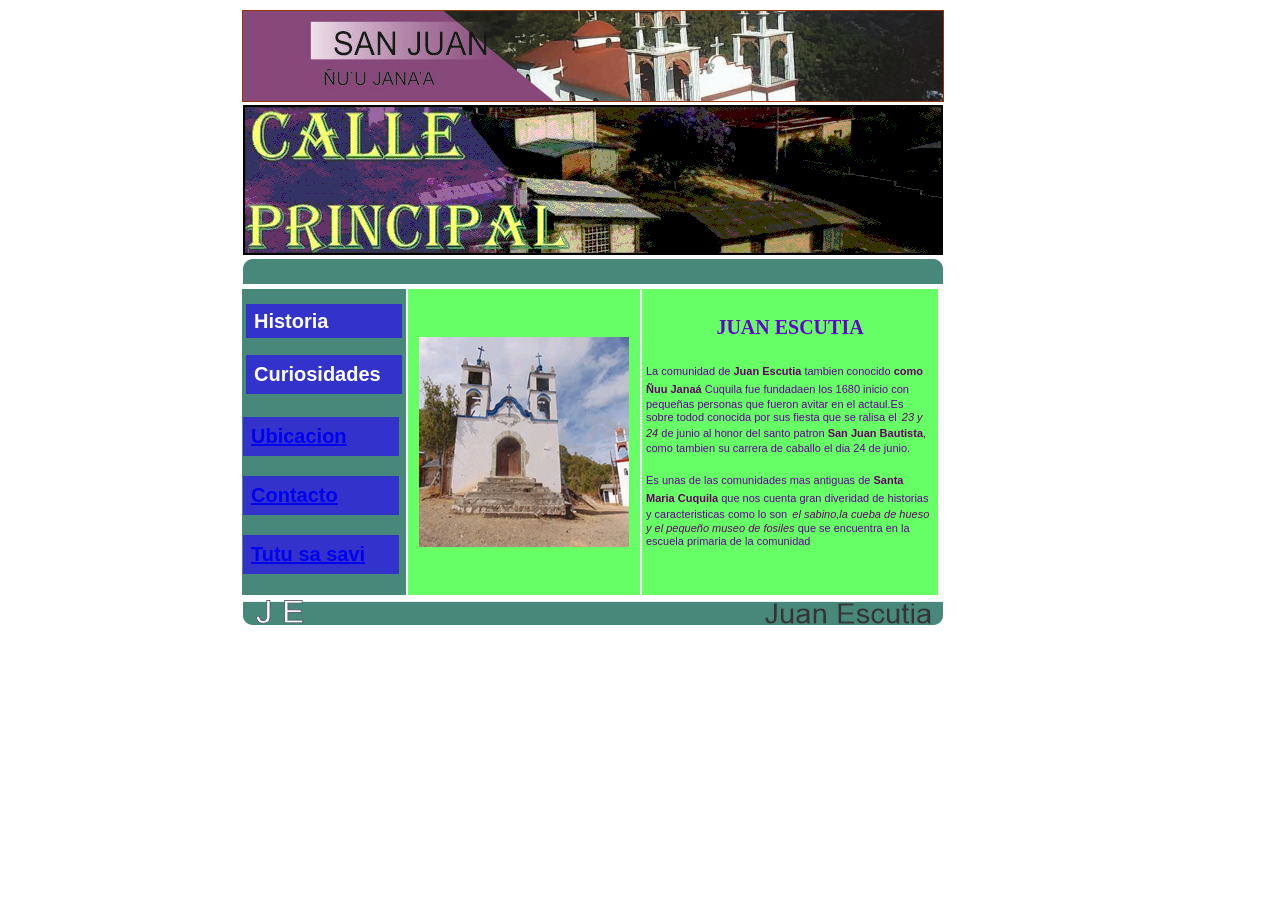
<file: index.html>
<!DOCTYPE html PUBLIC "-//W3C//DTD XHTML 1.0 Transitional//EN" "http://www.w3.org/TR/xhtml1/DTD/xhtml1-transitional.dtd">
<html xmlns="http://www.w3.org/1999/xhtml">
<head>
<meta http-equiv="Content-Type" content="text/html; charset=utf-8" />
<title>pagina de comunidad</title>
<link href="LOPEZMO_BENITO_601_ESTILO.css" rel="stylesheet" type="text/css" />
</head>

<body>
<div class="centrar">
<table width="700">
  <tr>
    <td height="90" bgcolor="#993300"><a href="Index.html"><img src="IMAGENES/BANNER.png" width="700" height="90" /></a></td>
  </tr>
  <tr>
    <td height="150"><img src="LOPEZMO_BENITO_601_BANNER.gif" width="700" height="150" /></td>
  </tr>
  <tr>
    <td height="24"><img src="cuerpo_superior.png" width="700" height="25" /></td>
  </tr>
</table>
<table width="700">
  <tr>
    <td width="140" bgcolor="#48887B"><p><a href="LOPEZMO_BENITO_601_historia.html" class="navegacion negrita">Historia</a></p>
      <p><a href="LOPEZMO_BENITO_601_CURIOSIDADES.html" class="navegacion">Curiosidades</a></p>
      <p class="navegacion"><a href="LOPEZMO_BENITO_601_UBICACION.html">Ubicacion</a></p>
      <p class="navegacion"><a href="LOPEZMO_BENITO_601_CONTACTO.html">Contacto </a></p>
      <p class="navegacion"><a href="LOPEZMO_BENITO_601_MISTECO.html">Tutu sa savi</a></p></td>
    <td width="230" align="center" valign="middle" bgcolor="#66FF66"><img src="inlesia.png" width="210" height="210" /></td>
    <td bgcolor="#66FF66"><p class="TITULO">JUAN ESCUTIA</p>
      <p>La comunidad de<span class="negrita"> Juan Escutia</span> tambien conocido <span class="negrita">como Ñuu Janaá</span> Cuquila fue fundadaen los 1680 inicio con pequeñas personas que fueron avitar en el actaul.Es sobre todod conocida por sus fiesta que se ralisa el <span class="cursiva">23 y 24</span> de junio al honor del santo patron <span class="negrita">San Juan Bautista</span>, como tambien su carrera de caballo el dia 24 de junio.</p>
      <p>Es unas de las comunidades mas antiguas de <span class="negrita">Santa Maria Cuquila</span> que nos cuenta gran diveridad de historias y caracteristicas como lo son <span class="cursiva">el sabino,la cueba de hueso y el pequeño museo de fosiles</span> que se encuentra en la escuela primaria de la comunidad</p>
      <p>&nbsp;</p></td>
  </tr>
</table>
<table width="700">
  <tr>
    <td height="24"><img src="cuerpo_inferiror.png" width="700" height="25" /></td>
  </tr>
</table>
</div>
</body>
</html>
</file>
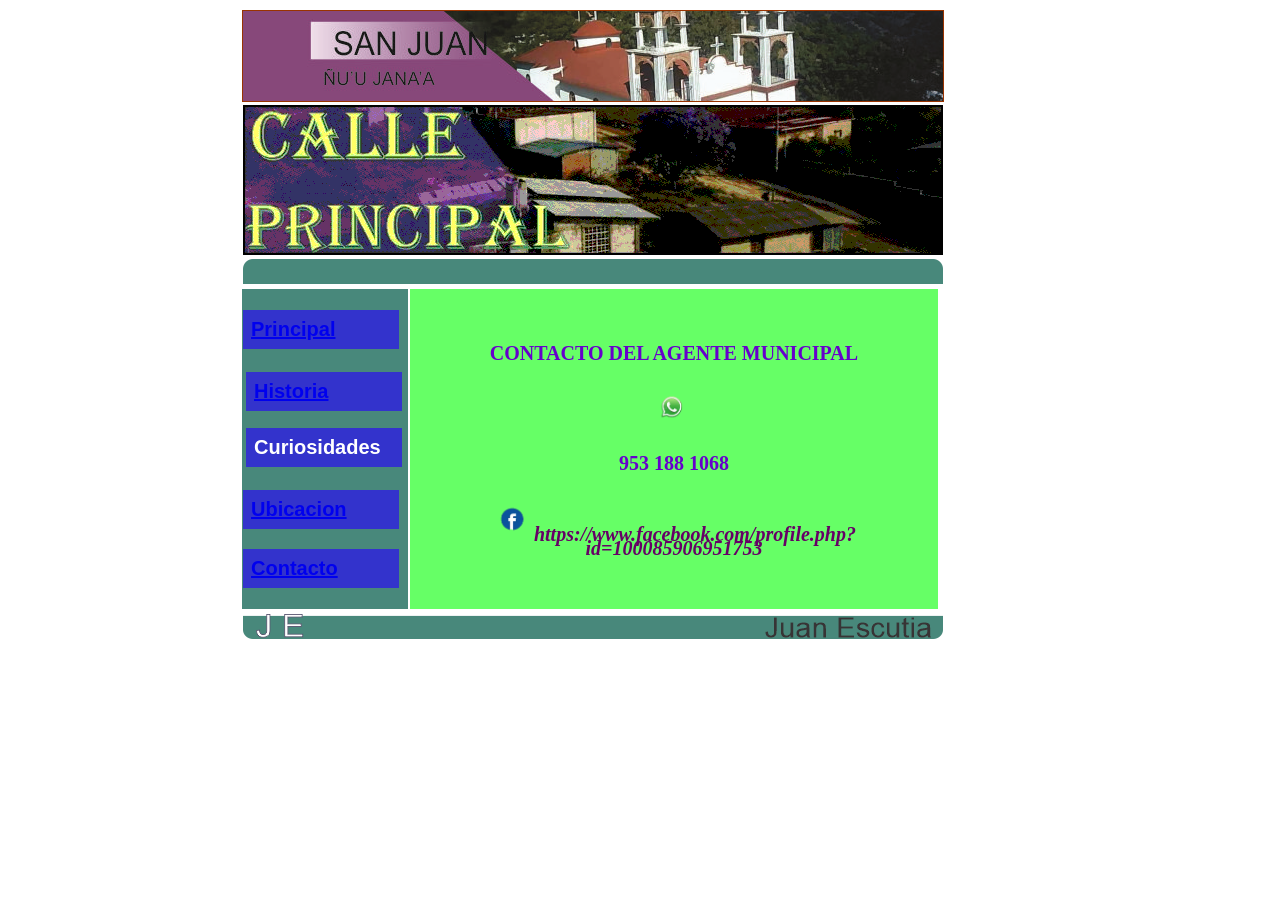
<file: LOPEZMO_BENITO_601_CONTACTO.html>
<!DOCTYPE html PUBLIC "-//W3C//DTD XHTML 1.0 Transitional//EN" "http://www.w3.org/TR/xhtml1/DTD/xhtml1-transitional.dtd">
<html xmlns="http://www.w3.org/1999/xhtml">
<head>
<meta http-equiv="Content-Type" content="text/html; charset=utf-8" />
<title>pagina de comunidad</title>
<link href="LOPEZMO_BENITO_601_ESTILO.css" rel="stylesheet" type="text/css" />
</head>

<body>
<div class="centrar">
<table width="700">
  <tr>
    <td height="90" bgcolor="#993300"><a href="index.html"><img src="IMAGENES/BANNER.png" width="700" height="90" /></a></td>
  </tr>
  <tr>
    <td height="150"><img src="LOPEZMO_BENITO_601_BANNER.gif" width="700" height="150" /></td>
  </tr>
  <tr>
    <td height="24"><img src="cuerpo_superior.png" width="700" height="25" /></td>
  </tr>
</table>
<table width="700">
  <tr>
    <td width="140" bgcolor="#48887B"><p class="navegacion"><a href="index.html">Principal</a></p>
      <p><span class="navegacion"><a href="LOPEZMO_BENITO_601_historia.html">Historia</a></span></p>
      <p><a href="LOPEZMO_BENITO_601_CURIOSIDADES.html" class="navegacion">Curiosidades</a></p>
      <p class="navegacion"><a href="LOPEZMO_BENITO_601_UBICACION.html">Ubicacion</a></p>
      <p class="navegacion"><a href="LOPEZMO_BENITO_601_CONTACTO.html">Contacto</a></p></td>
    <td width="520" align="right" valign="middle" bgcolor="#66FF66"><p class="TITULO">CONTACTO DEL AGENTE MUNICIPAL </p>
      <p class="TITULO"><img src="IMAGENES/whashat.png" width="55" height="40" /></p>
      <p class="TITULO">953 188 1068</p>
      <p class="TITULO"><img src="IMAGENES/facebook.png" width="40" height="43" /><span class="cursiva">https://www.facebook.com/profile.php?id=100085906951753</span></p></td>
    </tr>
</table>
<table width="700">
  <tr>
    <td height="24"><img src="cuerpo_inferiror.png" width="700" height="25" /></td>
  </tr>
</table>
</div>
</body>
</html>
</file>
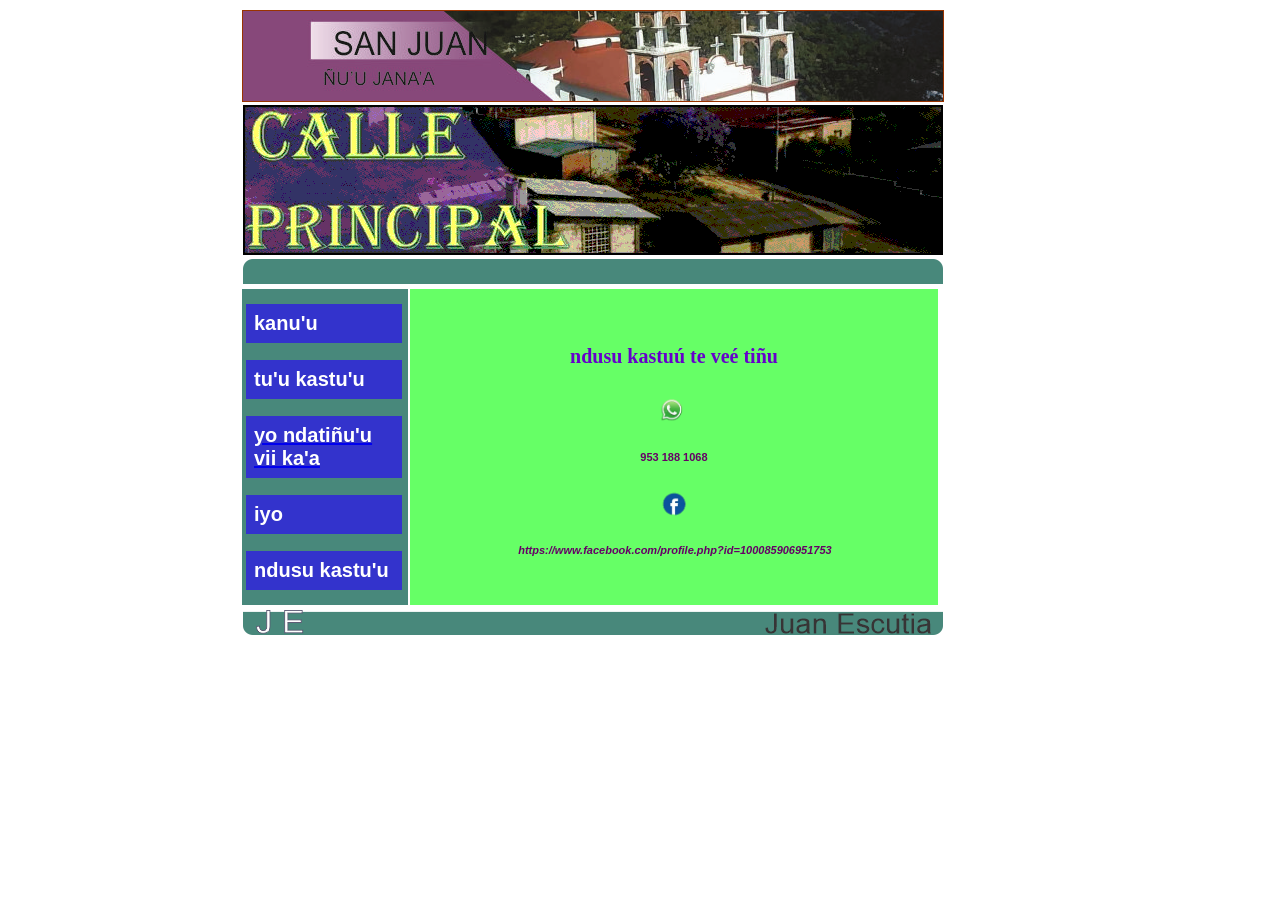
<file: LOPEZMO_BENITO_601_CONTACTOMIXTECO.html>
<!DOCTYPE html PUBLIC "-//W3C//DTD XHTML 1.0 Transitional//EN" "http://www.w3.org/TR/xhtml1/DTD/xhtml1-transitional.dtd">
<html xmlns="http://www.w3.org/1999/xhtml">
<head>
<meta http-equiv="Content-Type" content="text/html; charset=utf-8" />
<title>pagina de comunidad</title>
<link href="LOPEZMO_BENITO_601_ESTILO.css" rel="stylesheet" type="text/css" />
</head>

<body>
<div class="centrar">
<table width="700">
  <tr>
    <td height="90" bgcolor="#993300"><a href="LOPEZMO_BENITO_601_MISTECO.html"><img src="IMAGENES/BANNER.png" width="700" height="90" /></a></td>
  </tr>
  <tr>
    <td height="150"><img src="LOPEZMO_BENITO_601_BANNER.gif" width="700" height="150" /></td>
  </tr>
  <tr>
    <td height="24"><img src="cuerpo_superior.png" width="700" height="25" /></td>
  </tr>
</table>
<table width="700">
  <tr>
    <td width="140" bgcolor="#48887B"><p><a href="LOPEZMO_BENITO_601_MISTECO.html" class="navegacion">kanu'u</a> </p>
      <p><a href="LOPEZMO_BENITO_601_historiamixteco.html" class="navegacion">tu'u kastu'u</a></p>
      <p><a href="LOPEZMO_BENITO_601_CURIOSIDADESMIXTECO.html"><span class="navegacion">yo ndatiñu'u vii ka'a</span></a></p>
      <p><a href="LOPEZMO_BENITO_601_UBICACIONMIXTECO.html" class="navegacion">iyo</a></p>
      <p><a href="LOPEZMO_BENITO_601_CONTACTOMIXTECO.html" class="navegacion">ndusu kastu'u</a></p></td>
    <td width="520" align="center" bgcolor="#66FF66"><p class="TITULO">ndusu kastuú te veé tiñu </p>
      <p class="negrita"><img src="IMAGENES/whashat.png" width="55" height="40" /></p>
      <p class="negrita">953 188 1068</p>
      <p class="negrita"><img src="IMAGENES/facebook.png" width="40" height="43" /></p>
      <p class="negrita"><span class="cursiva">https://www.facebook.com/profile.php?id=100085906951753</span></p></td>
    </tr>
</table>
<table width="700">
  <tr>
    <td height="24"><img src="cuerpo_inferiror.png" width="700" height="25" /></td>
  </tr>
</table>
</div>
</body>
</html>
</file>
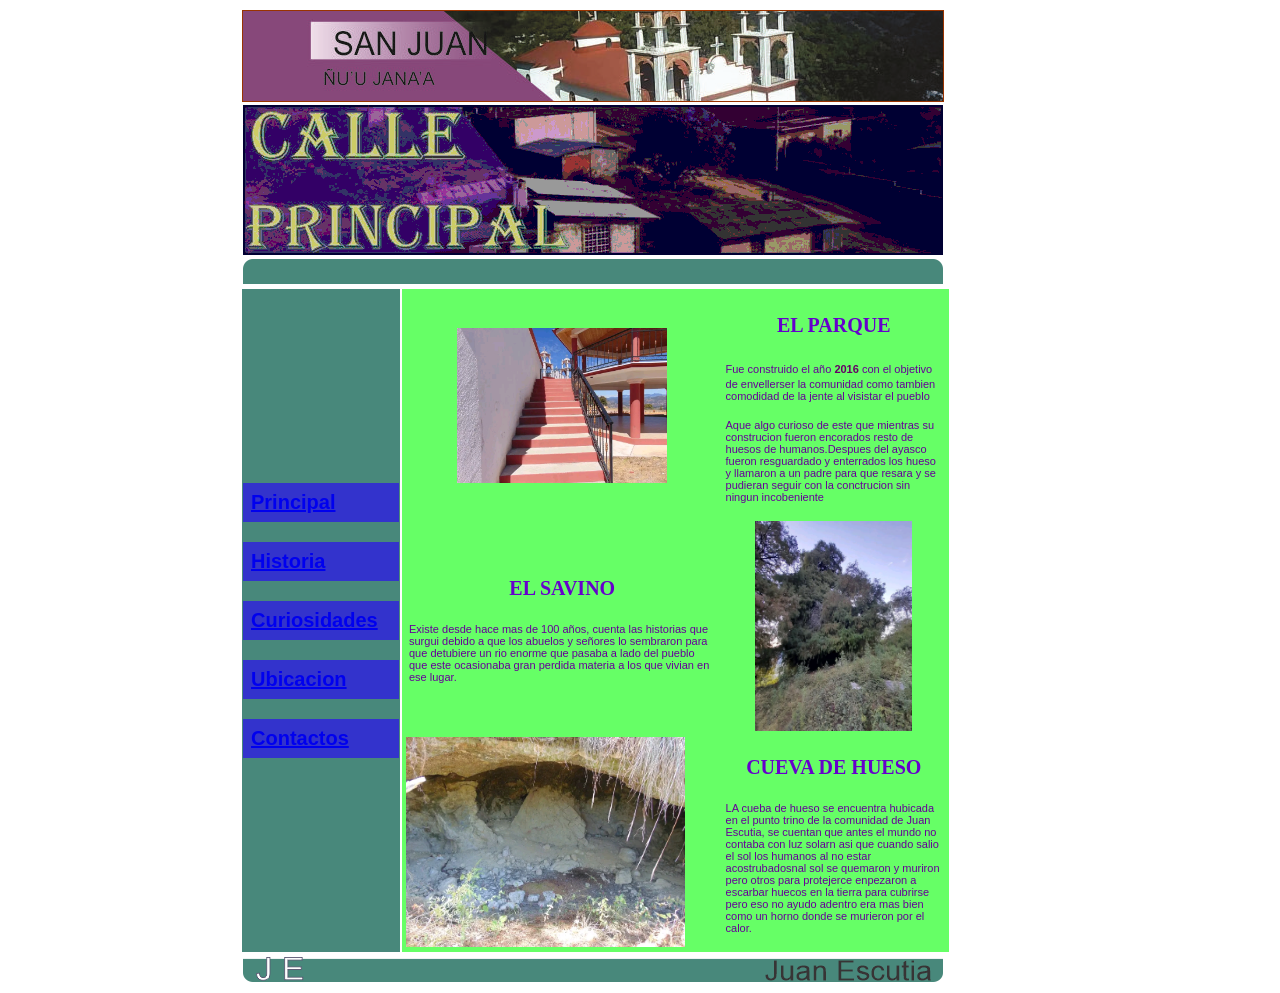
<file: LOPEZMO_BENITO_601_CURIOSIDADES.html>
<!DOCTYPE html PUBLIC "-//W3C//DTD XHTML 1.0 Transitional//EN" "http://www.w3.org/TR/xhtml1/DTD/xhtml1-transitional.dtd">
<html xmlns="http://www.w3.org/1999/xhtml">
<head>
<meta http-equiv="Content-Type" content="text/html; charset=utf-8" />
<title>pagina de comunidad</title>
<link href="LOPEZMO_BENITO_601_ESTILO.css" rel="stylesheet" type="text/css" />
</head>

<body>
<div class="centrar">
<table width="700">
  <tr>
    <td height="90" bgcolor="#993300"><a href="index.html"><img src="IMAGENES/BANNER.png" width="700" height="90" /></a></td>
  </tr>
  <tr>
    <td height="150"><img src="LOPEZMO_BENITO_601_BANNER.gif" width="700" height="150" /></td>
  </tr>
  <tr>
    <td height="24"><img src="cuerpo_superior.png" width="700" height="25" /></td>
  </tr>
</table>
<table width="700">
  <tr>
    <td width="140" bgcolor="#48887B"><p class="navegacion"><a href="index.html">Principal</a></p>
      <p class="navegacion"><a href="LOPEZMO_BENITO_601_historia.html">Historia</a></p>
      <p class="navegacion"><a href="LOPEZMO_BENITO_601_CURIOSIDADES.html">Curiosidades</a></p>
    <p class="navegacion"><a href="LOPEZMO_BENITO_601_UBICACION.html">Ubicacion</a></p>
    <p class="navegacion"><a href="LOPEZMO_BENITO_601_CONTACTO.html">Contactos</a></p></td>
    <td width="548" bgcolor="#66FF66"><table width="545">
      <tr>
        <td align="center"><img src="IMAGENES/3.jpg" width="210" height="155" /></td>
        <td><p class="TITULO">EL PARQUE</p>
          <p>Fue construido el año <span class="negrita">2016</span> con el objetivo de envellerser la comunidad como tambien comodidad de la jente al visistar el pueblo</p>
          <p>Aque algo curioso de este que mientras su construcion fueron encorados resto de huesos de humanos.Despues del ayasco fueron resguardado y enterrados los hueso y llamaron a un padre para que resara y se pudieran seguir con la conctrucion sin ningun incobeniente</p></td>
      </tr>
      <tr>
        <td><p class="TITULO">EL SAVINO</p>
          <p>Existe desde hace mas de 100 años, cuenta las historias que surgui debido a que los abuelos y señores lo sembraron para que detubiere un rio enorme que pasaba a lado del pueblo que este ocasionaba gran perdida materia a los que vivian en ese lugar.</p></td>
        <td align="center"><img src="IMAGENES/2.jpg" width="157" height="210" /></td>
      </tr>
      <tr>
        <td class="negrita"><img src="IMAGENES/1.jpg" width="279" height="210" /></td>
        <td><p class="TITULO">CUEVA DE HUESO</p>
          <p>LA cueba de hueso se encuentra hubicada en el punto trino de la comunidad de Juan Escutia, se cuentan que antes el mundo no contaba con luz solarn asi que cuando salio el sol los humanos al no estar acostrubadosnal sol se quemaron y muriron pero otros para protejerce enpezaron a escarbar huecos en la tierra para cubrirse pero eso no ayudo adentro era mas bien como un horno donde se murieron por el calor.</p></td>
      </tr>
    </table></td>
    </tr>
</table>
<table width="700">
  <tr>
    <td height="24"><img src="cuerpo_inferiror.png" width="700" height="25" /></td>
  </tr>
</table>
</div>
</body>
</html>
</file>
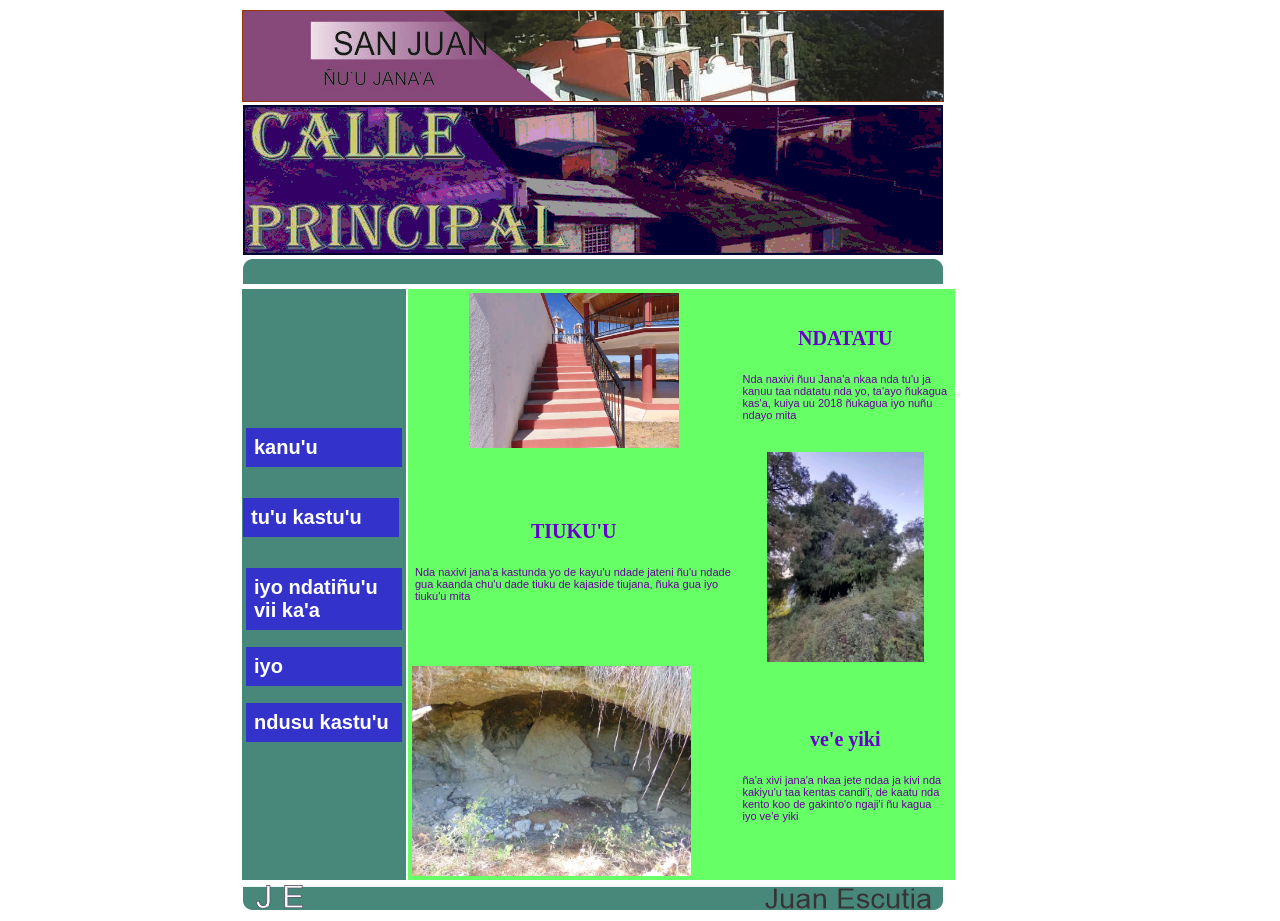
<file: LOPEZMO_BENITO_601_CURIOSIDADESMIXTECO.html>
<!DOCTYPE html PUBLIC "-//W3C//DTD XHTML 1.0 Transitional//EN" "http://www.w3.org/TR/xhtml1/DTD/xhtml1-transitional.dtd">
<html xmlns="http://www.w3.org/1999/xhtml">
<head>
<meta http-equiv="Content-Type" content="text/html; charset=utf-8" />
<title>pagina de comunidad</title>
<link href="LOPEZMO_BENITO_601_ESTILO.css" rel="stylesheet" type="text/css" />
</head>

<body>
<div class="centrar">
<table width="700">
  <tr>
    <td height="90" bgcolor="#993300"><a href="LOPEZMO_BENITO_601_MISTECO.html"><img src="IMAGENES/BANNER.png" width="700" height="90" /></a></td>
  </tr>
  <tr>
    <td height="150"><img src="LOPEZMO_BENITO_601_BANNER.gif" width="700" height="150" /></td>
  </tr>
  <tr>
    <td height="24"><img src="cuerpo_superior.png" width="700" height="25" /></td>
  </tr>
</table>
<table width="700">
  <tr>
    <td width="140" bgcolor="#48887B">
      <p><a href=
    "LOPEZMO_BENITO_601_MISTECO.html" class="navegacion">kanu'u</a></p>
      <p>
        </p>
        <a href="LOPEZMO_BENITO_601_historiamixteco.html" class="navegacion">tu'u kastu'u</a>
      </p>
      <p><a href="LOPEZMO_BENITO_601_CURIOSIDADESMIXTECO.html" class="navegacion">iyo ndatiñu'u vii ka'a</a></p>
    <p><a href="LOPEZMO_BENITO_601_UBICACIONMIXTECO.html" class="navegacion">iyo</a></p>
    <p><a href="LOPEZMO_BENITO_601_CONTACTOMIXTECO.html" class="navegacion">ndusu kastu'u</a></p></td>
    <td width="548" bgcolor="#66FF66"><table width="545">
      <tr>
        <td align="center"><img src="IMAGENES/3.jpg" width="210" height="155" /></td>
        <td><p class="TITULO">NDATATU</p>
          <p>Nda naxivi ñuu Jana'a nkaa nda tu'u ja kanuu taa ndatatu nda yo, ta'ayo ñukagua kas'a, kuiya uu 2018 ñukagua iyo nuñu ndayo mita</p></td>
      </tr>
      <tr>
        <td><p class="TITULO">TIUKU'U</p>
          <p>Nda naxivi jana'a kastunda yo de kayu'u ndade jateni ñu'u ndade gua kaanda chu'u dade tiuku de kajaside tiujana, ñuka gua iyo tiuku'u mita</p></td>
        <td align="center"><img src="IMAGENES/2.jpg" width="157" height="210" /></td>
      </tr>
      <tr>
        <td class="negrita"><img src="IMAGENES/1.jpg" width="279" height="210" /></td>
        <td><p class="TITULO">ve'e yiki</p>
          <p>ña'a xivi jana'a nkaa jete ndaa ja kivi nda kakiyu'u taa kentas candi'i, de kaatu nda kento koo de gakinto'o ngaji'i ñu kagua iyo ve'e yiki</p></td>
      </tr>
    </table></td>
    </tr>
</table>
<table width="700">
  <tr>
    <td height="24"><img src="cuerpo_inferiror.png" width="700" height="25" /></td>
  </tr>
</table>
</div>
</body>
</html>
</file>
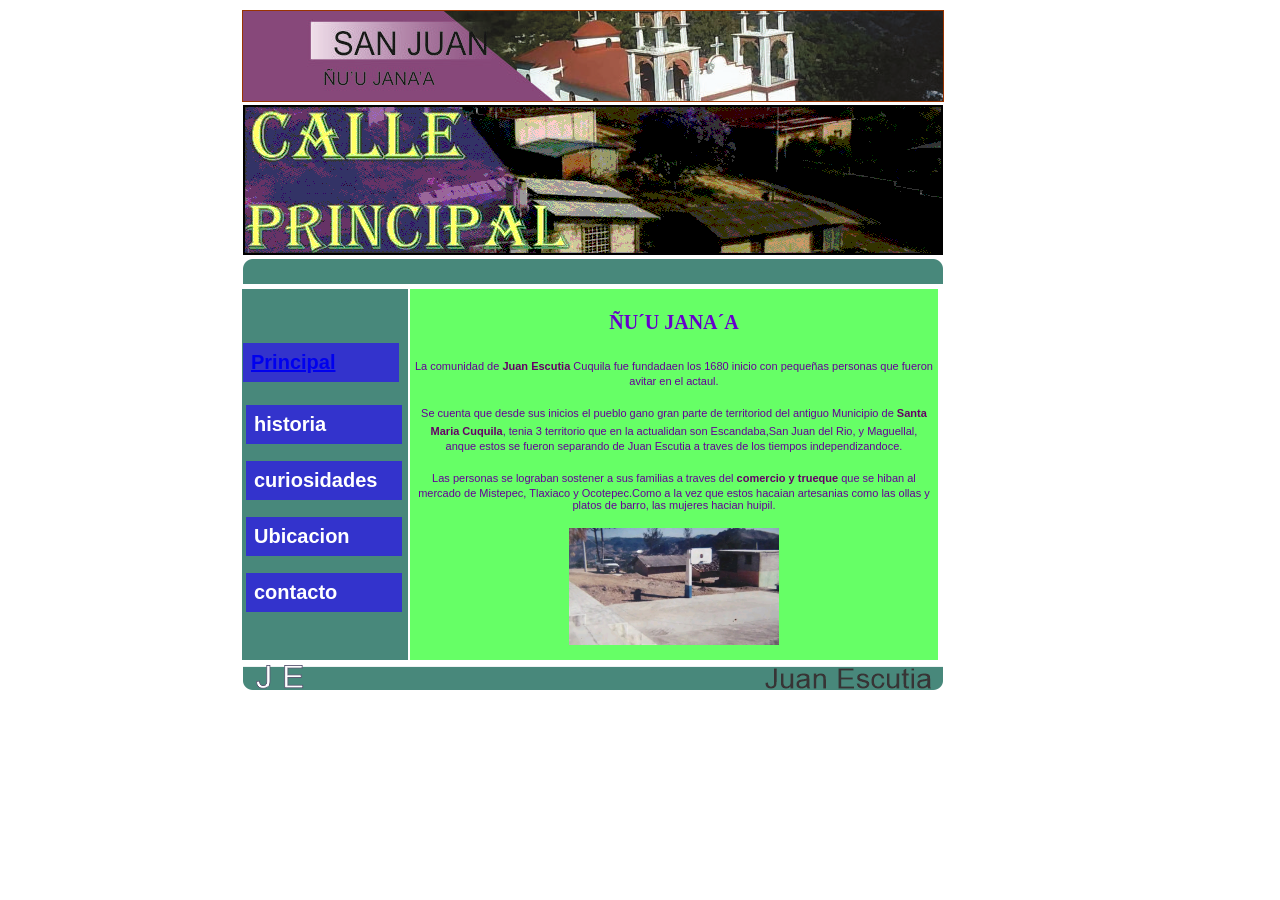
<file: LOPEZMO_BENITO_601_historia.html>
<!DOCTYPE html PUBLIC "-//W3C//DTD XHTML 1.0 Transitional//EN" "http://www.w3.org/TR/xhtml1/DTD/xhtml1-transitional.dtd">
<html xmlns="http://www.w3.org/1999/xhtml">
<head>
<meta http-equiv="Content-Type" content="text/html; charset=utf-8" />
<title>pagina de comunidad</title>
<link href="LOPEZMO_BENITO_601_ESTILO.css" rel="stylesheet" type="text/css" />
</head>

<body>
<div class="centrar">
<table width="700">
  <tr>
    <td height="90" bgcolor="#993300"><a href="index.html"><img src="IMAGENES/BANNER.png" width="700" height="90" /></a></td>
  </tr>
  <tr>
    <td height="150"><img src="LOPEZMO_BENITO_601_BANNER.gif" width="700" height="150" /></td>
  </tr>
  <tr>
    <td height="24"><img src="cuerpo_superior.png" width="700" height="25" /></td>
  </tr>
</table>
<table width="700">
  <tr>
    <td width="140" bgcolor="#48887B"><p class="navegacion"><a href="index.html">Principal</a></p>
      <p><a href="LOPEZMO_BENITO_601_historia.html" class="navegacion">historia</a></p>
      <p><a href="LOPEZMO_BENITO_601_CURIOSIDADES.html" class="navegacion">curiosidades</a></p>
      <p><a href="LOPEZMO_BENITO_601_UBICACION.html" class="navegacion">Ubicacion</a></p>
      <p><a href="LOPEZMO_BENITO_601_CONTACTO.html" class="navegacion">contacto</a></p></td>
    <td width="520" align="center" bgcolor="#66FF66"><p class="TITULO">ÑU´U JANA´A</p>
      <p>La comunidad de<span class="negrita"> Juan Escutia</span> Cuquila fue fundadaen los 1680 inicio con pequeñas personas que fueron avitar en el actaul.</p>
      <p>Se cuenta que desde sus inicios el pueblo gano gran parte de territoriod del antiguo Municipio de <span class="negrita">Santa Maria Cuquila</span>, tenia 3 territorio que en la actualidan son Escandaba,San Juan del Rio, y Maguellal, anque estos se fueron separando de Juan Escutia a traves de los tiempos independizandoce.</p>
      <p>Las personas se lograban sostener a sus familias a traves del <span class="negrita">comercio y trueque </span>que se hiban al mercado de Mistepec, Tlaxiaco y Ocotepec.Como a la vez que estos hacaian artesanias como las ollas y platos de barro, las mujeres hacian huipil.</p>
      <p><img src="IMAGENES/4.jpg" width="210" height="117" alt="PUEBLO VIEJO" />  </p></td>
    </tr>
</table>
<table width="700">
  <tr>
    <td height="24"><img src="cuerpo_inferiror.png" width="700" height="25" /></td>
  </tr>
</table>
</div>
</body>
</html>
</file>
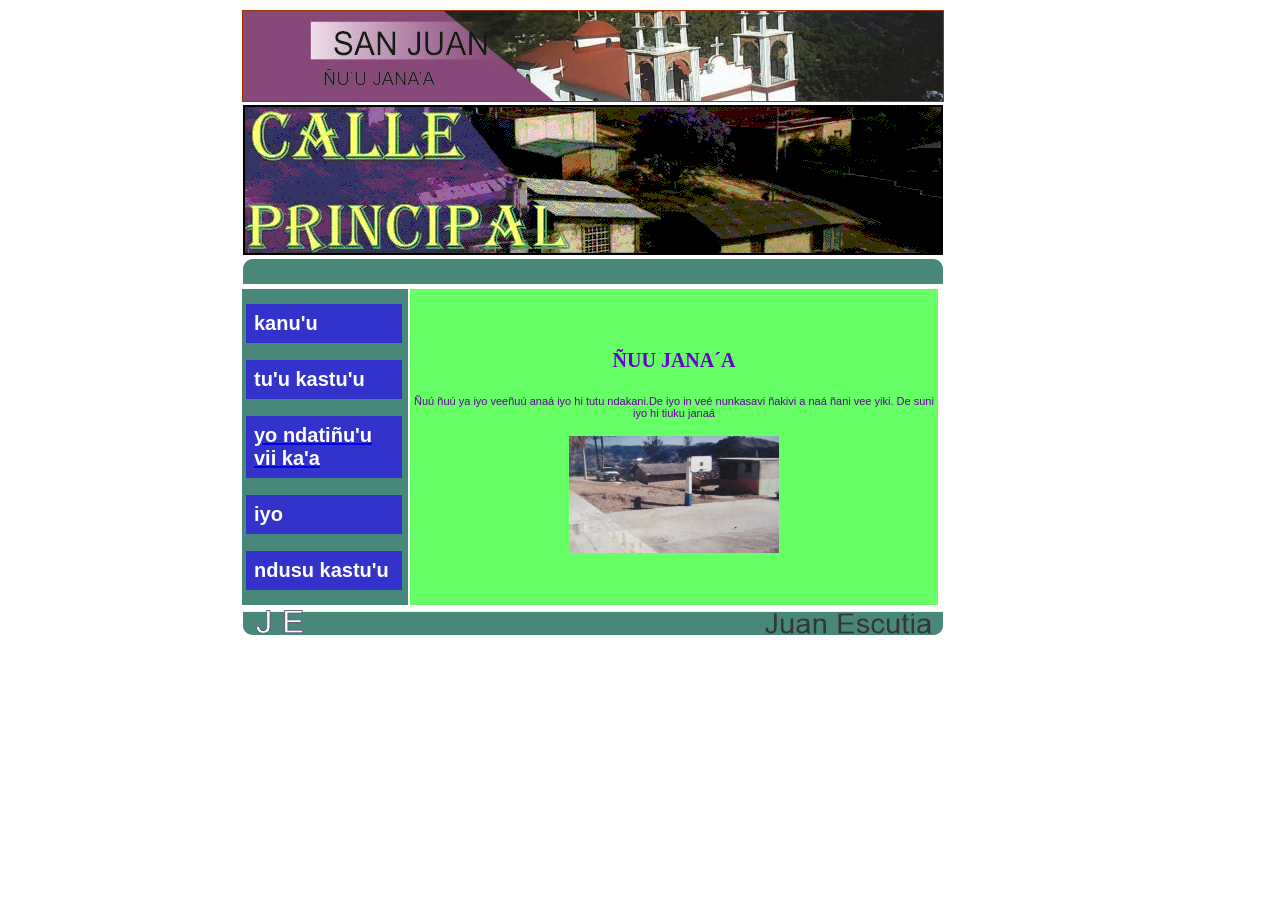
<file: LOPEZMO_BENITO_601_historiamixteco.html>
<!DOCTYPE html PUBLIC "-//W3C//DTD XHTML 1.0 Transitional//EN" "http://www.w3.org/TR/xhtml1/DTD/xhtml1-transitional.dtd">
<html xmlns="http://www.w3.org/1999/xhtml">
<head>
<meta http-equiv="Content-Type" content="text/html; charset=utf-8" />
<title>pagina de comunidad</title>
<link href="LOPEZMO_BENITO_601_ESTILO.css" rel="stylesheet" type="text/css" />
</head>

<body>
<div class="centrar">
<table width="700">
  <tr>
    <td height="90" bgcolor="#993300"><a href="LOPEZMO_BENITO_601_MISTECO.html"><img src="IMAGENES/BANNER.png" width="700" height="90" /></a></td>
  </tr>
  <tr>
    <td height="150"><img src="LOPEZMO_BENITO_601_BANNER.gif" width="700" height="150" /></td>
  </tr>
  <tr>
    <td height="24"><img src="cuerpo_superior.png" width="700" height="25" /></td>
  </tr>
</table>
<table width="700">
  <tr>
    <td width="140" bgcolor="#48887B"><p><a href="LOPEZMO_BENITO_601_MISTECO.html" class="navegacion">kanu'u</a></p>
      <p><a href="LOPEZMO_BENITO_601_historiamixteco.html" class="navegacion">tu'u kastu'u</a></p>
      <p><a href="LOPEZMO_BENITO_601_CURIOSIDADESMIXTECO.html"><span class="navegacion">yo ndatiñu'u vii ka'a</span></a></p>
      <p><a href="LOPEZMO_BENITO_601_UBICACIONMIXTECO.html" class="navegacion">iyo</a></p>
      <p><a href="LOPEZMO_BENITO_601_CONTACTOMIXTECO.html" class="navegacion">ndusu kastu'u</a></p></td>
    <td width="520" align="center" bgcolor="#66FF66"><p class="TITULO">ÑUU JANA´A</p>
      <p>Ñuú ñuú ya iyo veeñuú anaá iyo hi tutu ndakani.De iyo in veé nunkasavi ñakivi a naá ñani vee yiki. De suni iyo hi tiuku janaá</p>
<p><img src="IMAGENES/4.jpg" width="210" height="117" alt="PUEBLO VIEJO" />  </p></td>
    </tr>
</table>
<table width="700">
  <tr>
    <td height="24"><img src="cuerpo_inferiror.png" width="700" height="25" /></td>
  </tr>
</table>
</div>
</body>
</html>
</file>
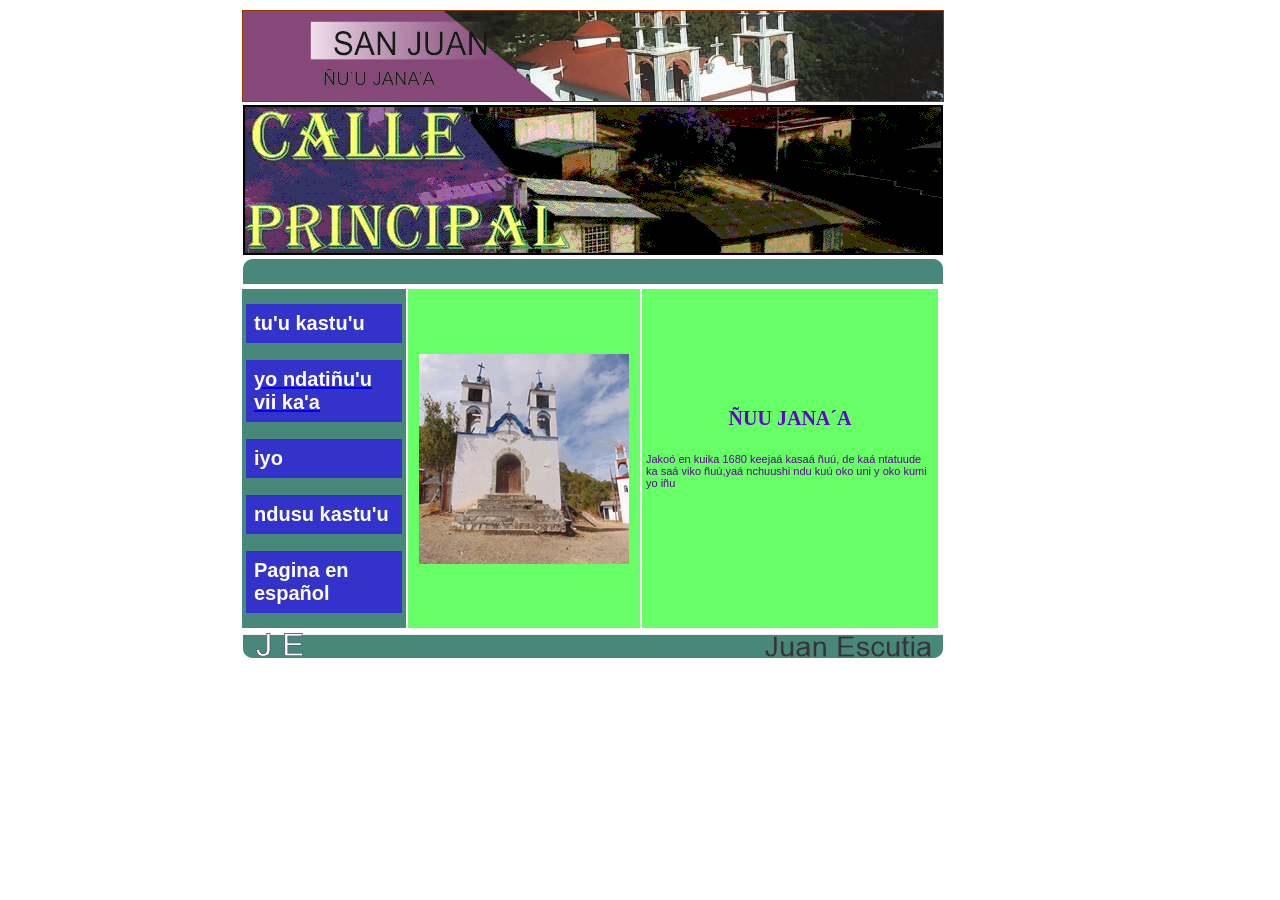
<file: LOPEZMO_BENITO_601_MISTECO.html>
<!DOCTYPE html PUBLIC "-//W3C//DTD XHTML 1.0 Transitional//EN" "http://www.w3.org/TR/xhtml1/DTD/xhtml1-transitional.dtd">
<html xmlns="http://www.w3.org/1999/xhtml">
<head>
<meta http-equiv="Content-Type" content="text/html; charset=utf-8" />
<title>pagina de comunidad</title>
<link href="LOPEZMO_BENITO_601_ESTILO.css" rel="stylesheet" type="text/css" />
</head>

<body>
<div class="centrar">
<table width="700">
  <tr>
    <td height="90" bgcolor="#993300"><a href="LOPEZMO_BENITO_601_MISTECO.html"><img src="IMAGENES/BANNER.png" width="700" height="90" /></a></td>
  </tr>
  <tr>
    <td height="150"><img src="LOPEZMO_BENITO_601_BANNER.gif" width="700" height="150" /></td>
  </tr>
  <tr>
    <td height="24"><img src="cuerpo_superior.png" width="700" height="25" /></td>
  </tr>
</table>
<table width="700">
  <tr>
    <td width="140" bgcolor="#48887B"><p><a href="LOPEZMO_BENITO_601_MISTECO.html" class="navegacion">tu'u kastu'u</a></p>
      <p><a href="LOPEZMO_BENITO_601_CURIOSIDADESMIXTECO.html"><span class="navegacion">yo ndatiñu'u vii ka'a</span></a></p>
      <p><a href="LOPEZMO_BENITO_601_UBICACIONMIXTECO.html" class="navegacion">iyo</a></p>
      <p><a href="LOPEZMO_BENITO_601_CONTACTOMIXTECO.html" class="navegacion">ndusu kastu'u</a></p>
      <p><a href="index.html" class="navegacion">Pagina en español</a></p></td>
    <td width="230" align="center" valign="middle" bgcolor="#66FF66"><img src="inlesia.png" width="210" height="210" /></td>
    <td bgcolor="#66FF66"><p class="TITULO">ÑUU JANA´A</p>
      <p>Jakoó en kuika 1680 keejaá kasaá ñuú, de kaá ntatuude ka saá viko ñuú,yaá nchuushi ndu kuú oko uni y oko kumi yo iñu</p>
<p>&nbsp;</p></td>
  </tr>
</table>
<table width="700">
  <tr>
    <td height="24"><img src="cuerpo_inferiror.png" width="700" height="25" /></td>
  </tr>
</table>
</div>
</body>
</html>
</file>
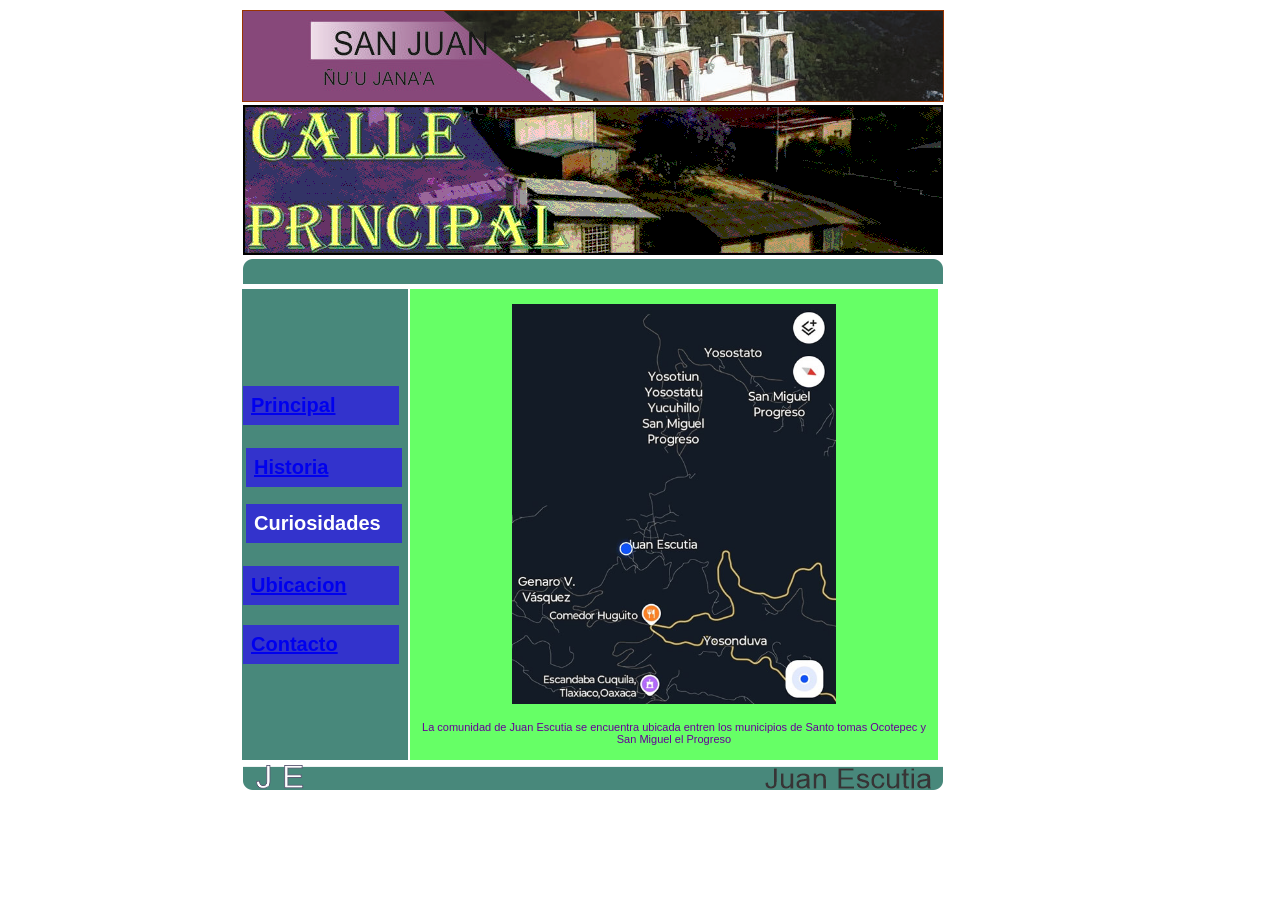
<file: LOPEZMO_BENITO_601_UBICACION.html>
<!DOCTYPE html PUBLIC "-//W3C//DTD XHTML 1.0 Transitional//EN" "http://www.w3.org/TR/xhtml1/DTD/xhtml1-transitional.dtd">
<html xmlns="http://www.w3.org/1999/xhtml">
<head>
<meta http-equiv="Content-Type" content="text/html; charset=utf-8" />
<title>pagina de comunidad</title>
<link href="LOPEZMO_BENITO_601_ESTILO.css" rel="stylesheet" type="text/css" />
</head>

<body>
<div class="centrar">
<table width="700">
  <tr>
    <td height="90" bgcolor="#993300"><a href="index.html"><img src="IMAGENES/BANNER.png" width="700" height="90" /></a></td>
  </tr>
  <tr>
    <td height="150"><img src="LOPEZMO_BENITO_601_BANNER.gif" width="700" height="150" /></td>
  </tr>
  <tr>
    <td height="24"><img src="cuerpo_superior.png" width="700" height="25" /></td>
  </tr>
</table>
<table width="700">
  <tr>
    <td width="140" bgcolor="#48887B"><p class="navegacion"><a href="index.html">Principal</a></p>
      <p><span class="navegacion"><a href="LOPEZMO_BENITO_601_historia.html">Historia</a></span></p>
      <p><a href="LOPEZMO_BENITO_601_CURIOSIDADES.html" class="navegacion">Curiosidades</a></p>
      <p class="navegacion"><a href="LOPEZMO_BENITO_601_UBICACION.html">Ubicacion</a></p>
      <p class="navegacion"><a href="LOPEZMO_BENITO_601_CONTACTO.html">Contacto</a></p></td>
    <td width="520" align="center" bgcolor="#66FF66"><p><img src="IMAGENES/ubicacion.png" width="324" height="400" /></p>
      <p>La comunidad de Juan Escutia se encuentra ubicada entren los municipios de Santo tomas Ocotepec y San Miguel el Progreso</p></td>
    </tr>
</table>
<table width="700">
  <tr>
    <td height="24"><img src="cuerpo_inferiror.png" width="700" height="25" /></td>
  </tr>
</table>
</div>
</body>
</html>
</file>
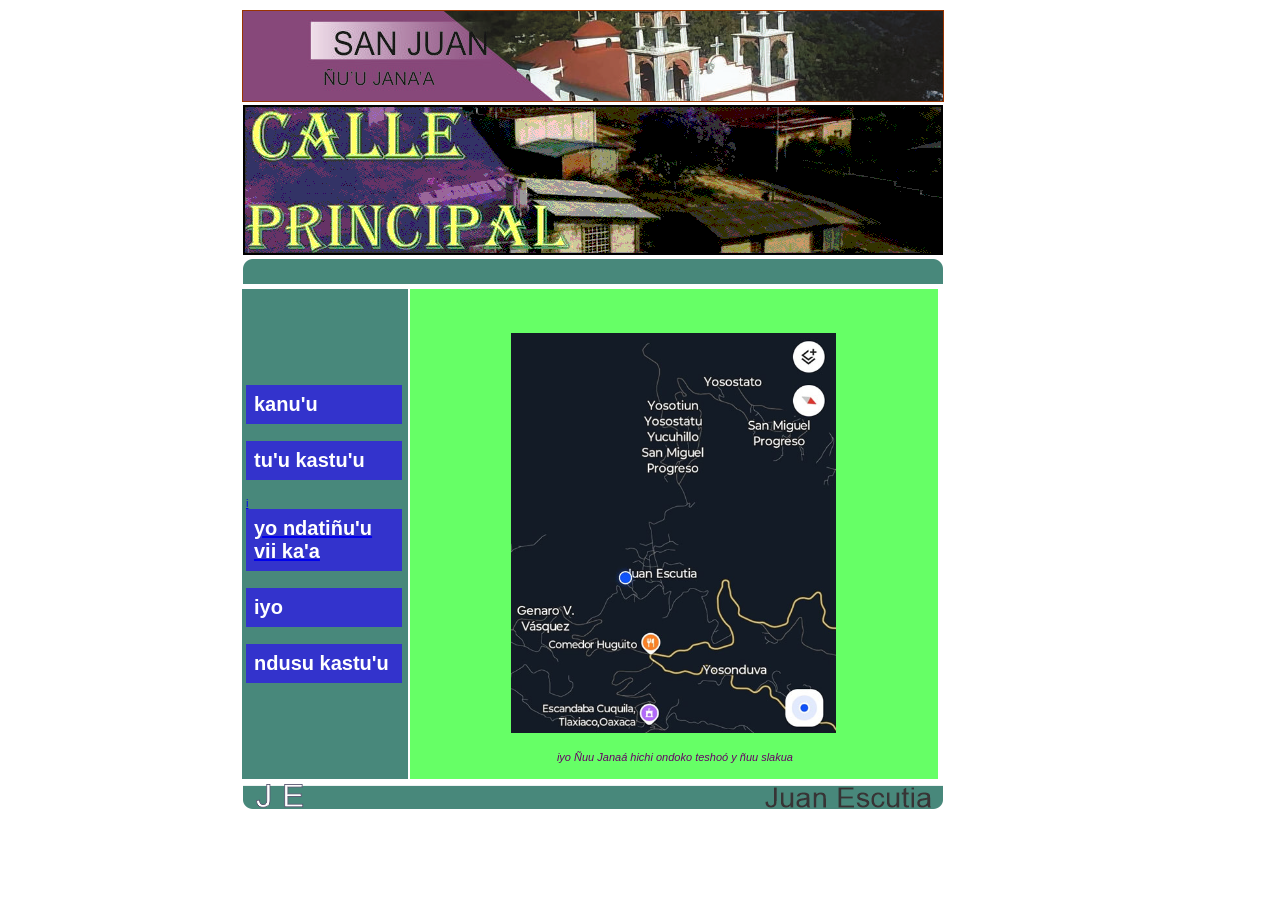
<file: LOPEZMO_BENITO_601_UBICACIONMIXTECO.html>
<!DOCTYPE html PUBLIC "-//W3C//DTD XHTML 1.0 Transitional//EN" "http://www.w3.org/TR/xhtml1/DTD/xhtml1-transitional.dtd">
<html xmlns="http://www.w3.org/1999/xhtml">
<head>
<meta http-equiv="Content-Type" content="text/html; charset=utf-8" />
<title>pagina de comunidad</title>
<link href="LOPEZMO_BENITO_601_ESTILO.css" rel="stylesheet" type="text/css" />
</head>

<body>
<div class="centrar">
<table width="700">
  <tr>
    <td height="90" bgcolor="#993300"><a href="LOPEZMO_BENITO_601_MISTECO.html"><img src="IMAGENES/BANNER.png" width="700" height="90" /></a></td>
  </tr>
  <tr>
    <td height="150"><img src="LOPEZMO_BENITO_601_BANNER.gif" width="700" height="150" /></td>
  </tr>
  <tr>
    <td height="24"><img src="cuerpo_superior.png" width="700" height="25" /></td>
  </tr>
</table>
<table width="700">
  <tr>
    <td width="140" bgcolor="#48887B"><p><a href="LOPEZMO_BENITO_601_MISTECO.html" class="navegacion">kanu'u</a></p>
      <p><a href="LOPEZMO_BENITO_601_historiamixteco.html" class="navegacion">tu'u kastu'u</a></p>
      <p><a href="LOPEZMO_BENITO_601_CURIOSIDADESMIXTECO.html">i<span class="navegacion">yo ndatiñu'u vii ka'a</span></a></p>
      <p><a href="LOPEZMO_BENITO_601_UBICACIONMIXTECO.html" class="navegacion">iyo</a></p>
      <p><a href="LOPEZMO_BENITO_601_CONTACTOMIXTECO.html" class="navegacion">ndusu kastu'u</a></p></td>
    <td width="520" align="center" bgcolor="#66FF66"><p>&nbsp;</p>
      <p><img src="IMAGENES/ubicacion.png" width="325" height="400" /></p>
      <p class="cursiva">iyo Ñuu Janaá hichi ondoko teshoó y ñuu slakua</p></td>
    </tr>
</table>
<table width="700">
  <tr>
    <td height="24"><img src="cuerpo_inferiror.png" width="700" height="25" /></td>
  </tr>
</table>
</div>
</body>
</html>
</file>
<file: LOPEZMO_BENITO_601_ESTILO.css>
@charset "utf-8";
/* CSS Document */

p{
	font-family:Verdana, Geneva, sans-serif;
	font-size:11px;
	color:#609;
	linea-height:18px;
	padding:3px
	
}

.cursiva{
	font-style:italic;
	margin-left:2px;
	line-height:14px;
	color:#660066;
}
.negrita {
	font-family: Verdana, Geneva, sans-serif;
	font-size: 11px;
	line-height: 18px;
	font-weight: bold;
	color: #606;
}
.TITULO{
	font-family:"Times llew Roman",Times,serif;
	font-size: 20px;
	line-height: 18px;
	font-weight:bold;
	color:#60C;
	text-align:center;
}
.navegacion{
	font-family:Verdana, Geneva, sans-serif;
	font-size:20px;
	color:#fff;
	font-style:normal;
	font-weight:bold;
	text-decoration:none;
	background-color:#33C;
	display:block;
	width:140px;
	padding:8px;
}
.navegacion:hover{
	font-family:Verdana, Geneva, sans-serif;
	font-size:22px;
	color: #39F;
	font-style:normal;
	font-weight:bold;
	text-decoration:none;
	background-color:#3FC;
	display:block;
	width:140px;
	padding:8px;
}

.centrar{
	width:800px;
	margin:0 auto;
}
</file>
